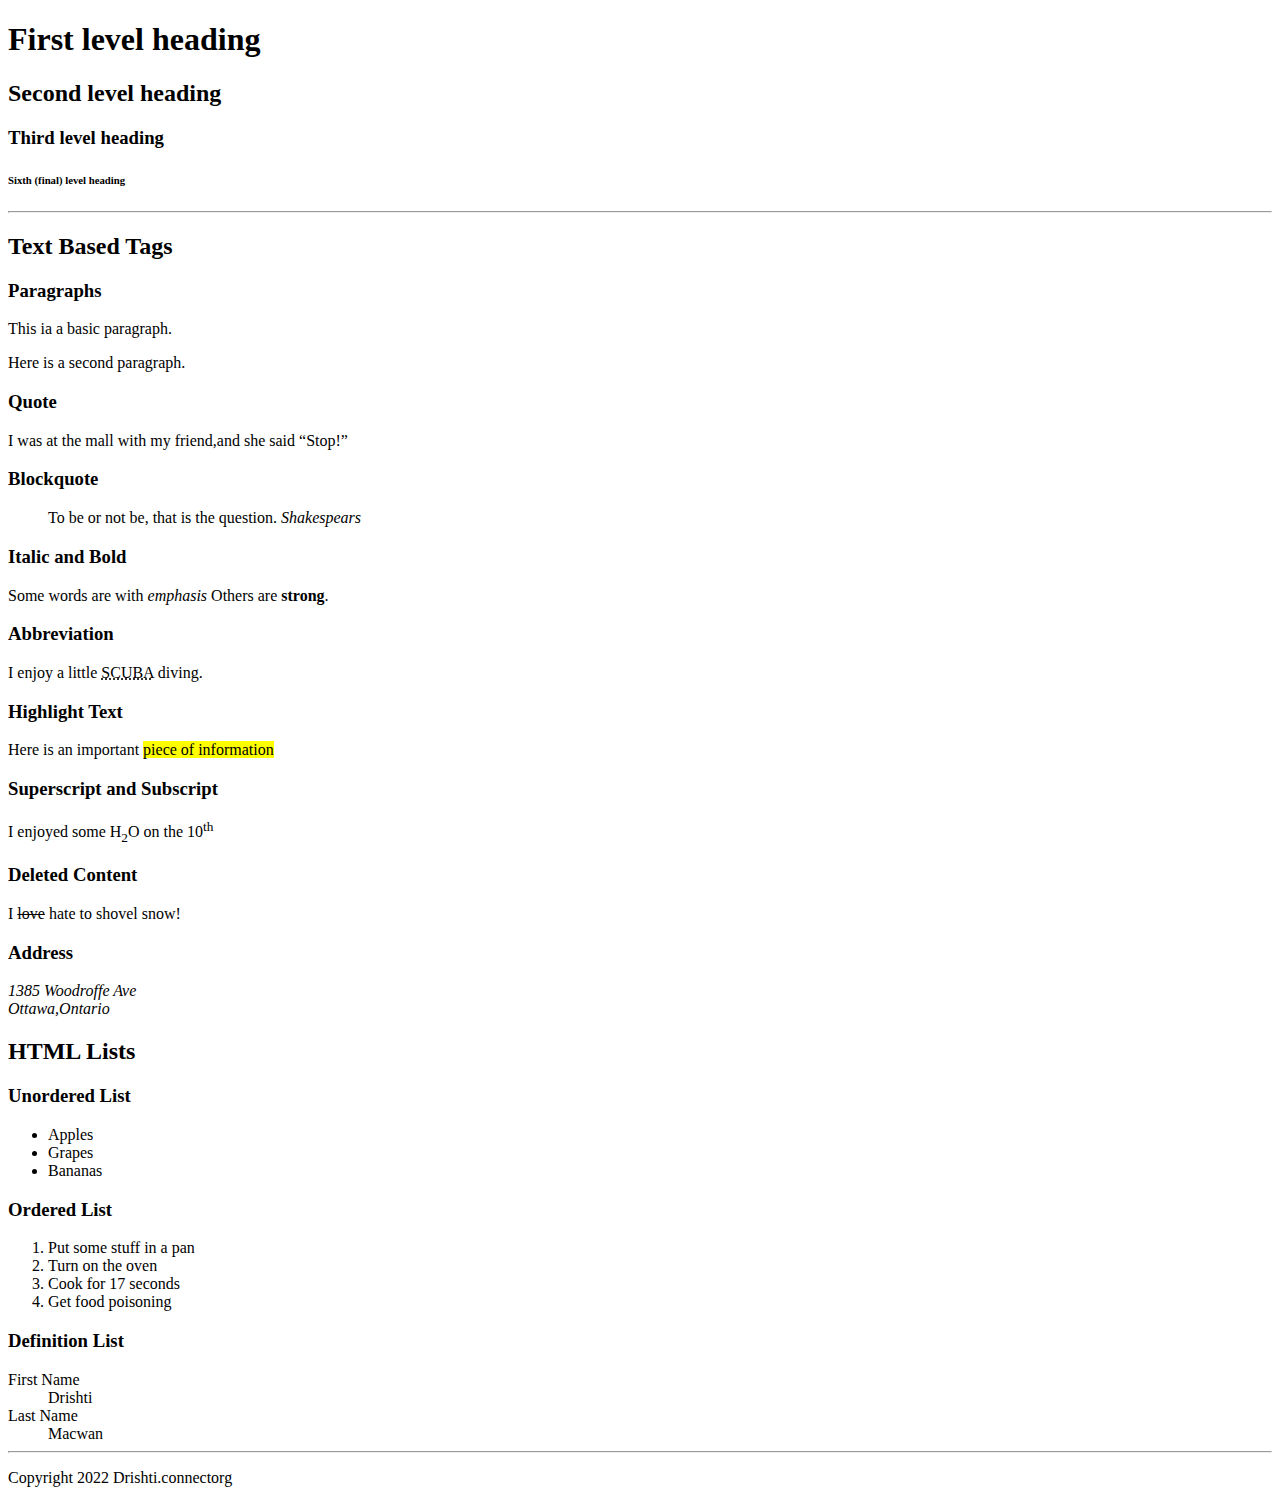
<file: index.html>
<!DOCTYPE html>
<html>
    <head>
       <title>My First Webpage!!</title>
    </head>
    <body>
       <header>
           <h1>First level heading</h1>
           <h2>Second level heading</h2>
           <h3>Third level heading</h3>
           <h6>Sixth (final) level heading</h6>
       </header>
       <hr>
       <main>
           <h2>Text Based Tags</h2>
           <h3>Paragraphs</h3>
           <p>This ia a basic paragraph.</p>
           <p>Here is a second paragraph.</p>

           <h3>Quote</h3>
           <p>I was at the mall with my friend,and she said <q>Stop!</q></p>

           <h3>Blockquote</h3>
           <blockquote>
               To be or not be, that is the question.
               <cite>Shakespears</cite>
           </blockquote>

           <h3>Italic and Bold</h3>
           <p>Some words are with <em>emphasis</em> Others are <strong>strong</strong>.</p>

           <h3>Abbreviation</h3>
           <p>I enjoy a little <abbr title="self contained underwater breathing apparatus">SCUBA</abbr> diving.</p>

           <h3>Highlight Text</h3>
           <p>Here is an important <mark>piece of information</mark></p>

           <h3>Superscript and Subscript</h3>
           <p>I enjoyed some H<sub>2</sub>O on the 10<sup>th</sup></p>

           <h3>Deleted Content</h3>
           <p>I <del>love</del> hate to shovel snow!</p>

           <h3>Address</h3>
           <address>
               1385 Woodroffe Ave<br>
               Ottawa,Ontario
           </address>

        
           <h2>HTML Lists</h2>

           <h3>Unordered List</h3>
           <ul>
               <li>Apples</li>
               <li>Grapes</li>
               <li>Bananas</li>
           </ul>

           <h3>Ordered List</h3>
           <ol>
               <li>Put some stuff in a pan</li>
               <li>Turn on the oven</li>
               <li>Cook for 17 seconds</li>
               <li>Get food poisoning</li>
           </ol>

           <h3>Definition List</h3>
           <d1>
               <dt>First Name</dt>
               <dd>Drishti</dd>

               <dt>Last Name</dt>
               <dd>Macwan</dd>
           </d1>

       </main>
       <hr>
       <footer>
           <p>Copyright 2022 Drishti.connectorg </p>
       </footer>
     </body>
</html>
</file>
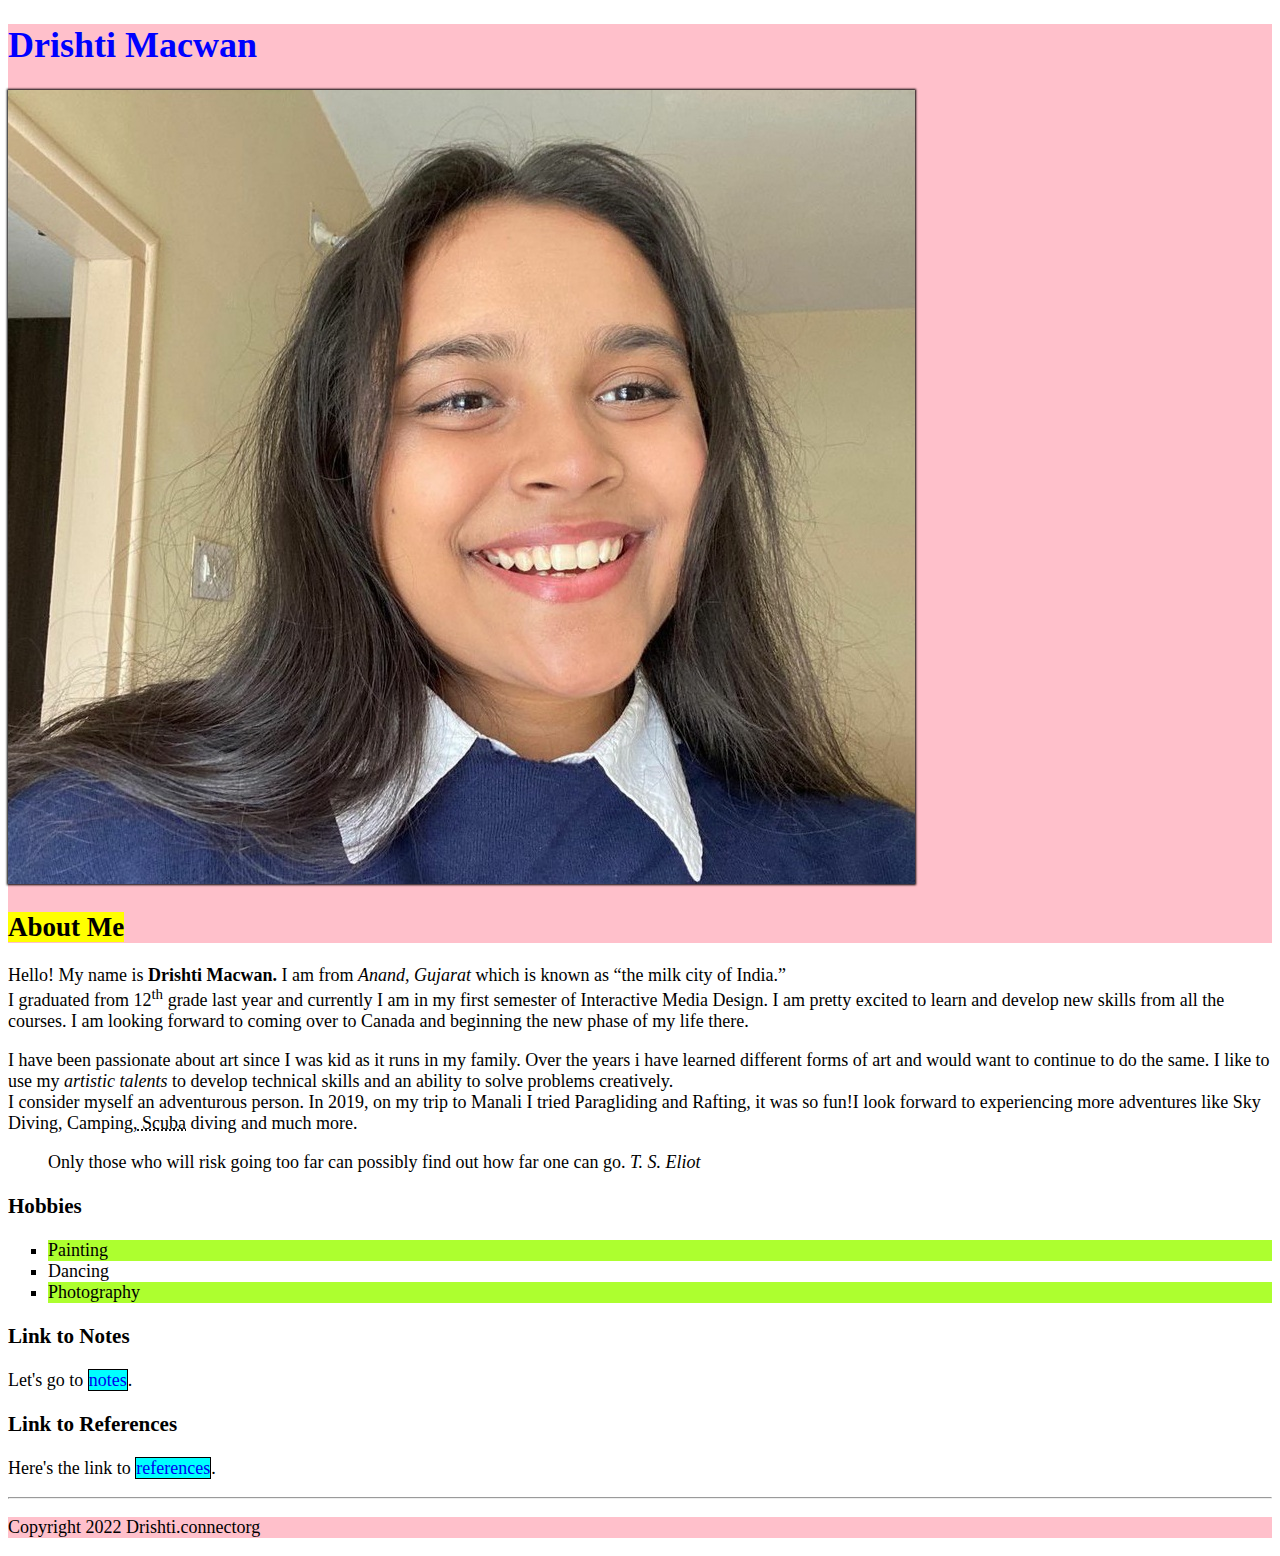
<file: html-assignment/index.html>
<!DOCTYPE html>
<html lang="en">
    <head>
        <title>MTM6130 HTML Semantics Assignment</title>
        <link href="css/main.css" rel="stylesheet">
    </head>
    <body>
        <header>
            <h1 class="site-title">Drishti Macwan</h1>
            <img src= "images/20201227_114450.jpg" alt="Drishti Macwan" title="Drishti Macwan" id="my-image">
            <h2><mark>About Me</mark></h2>
        </header>
        <main>
           <p>Hello! My name is <strong>Drishti Macwan.</strong>  I am from <em>Anand, Gujarat</em> which is known as <q>the milk city of India.</q>
            <br> I graduated from 12<sup>th</sup> grade last year and currently I am in my first semester of Interactive Media Design.
             I am pretty excited to learn and develop new skills from all the courses. I am looking forward to coming over to Canada and beginning the new phase of my life there.</p> 
            <p>I have been passionate about art since I was kid as it runs in my family.  Over the years i have learned different forms of art and 
                would want to continue to do the same. I like to use my <em>artistic talents</em> to develop technical skills and an ability to solve problems 
                creatively.<br> I consider myself an adventurous person. In 2019, on my trip to Manali I tried Paragliding and Rafting, it was so fun!I look forward to experiencing
                more adventures like Sky Diving, Camping,<abbr title= "self contained underwater breathing apparatus">  Scuba</abbr> diving and much more.</p>
        
         <blockquote>
            Only those who will risk going too far can possibly find out how far one can go.
                <cite>T. S. Eliot</cite>
        </blockquote>
        <section>
            <h3>Hobbies</h3>
         <ul>
             <li>Painting</li>
             <li>Dancing</li>
             <li>Photography</li>
         </ul>
           <h3>Link to Notes </h3>
           <p>Let's go to <a href="notes.html">notes</a>.</p>
           <h3>Link to References</h3>
           <p>Here's the link to <a href= "references.txt">references</a>.</p>
        
        </section>
        

        </main>
         <hr> 
        <footer>
            <p>Copyright 2022 Drishti.connectorg </p>
        </footer>
    </body>
</html>
</file>
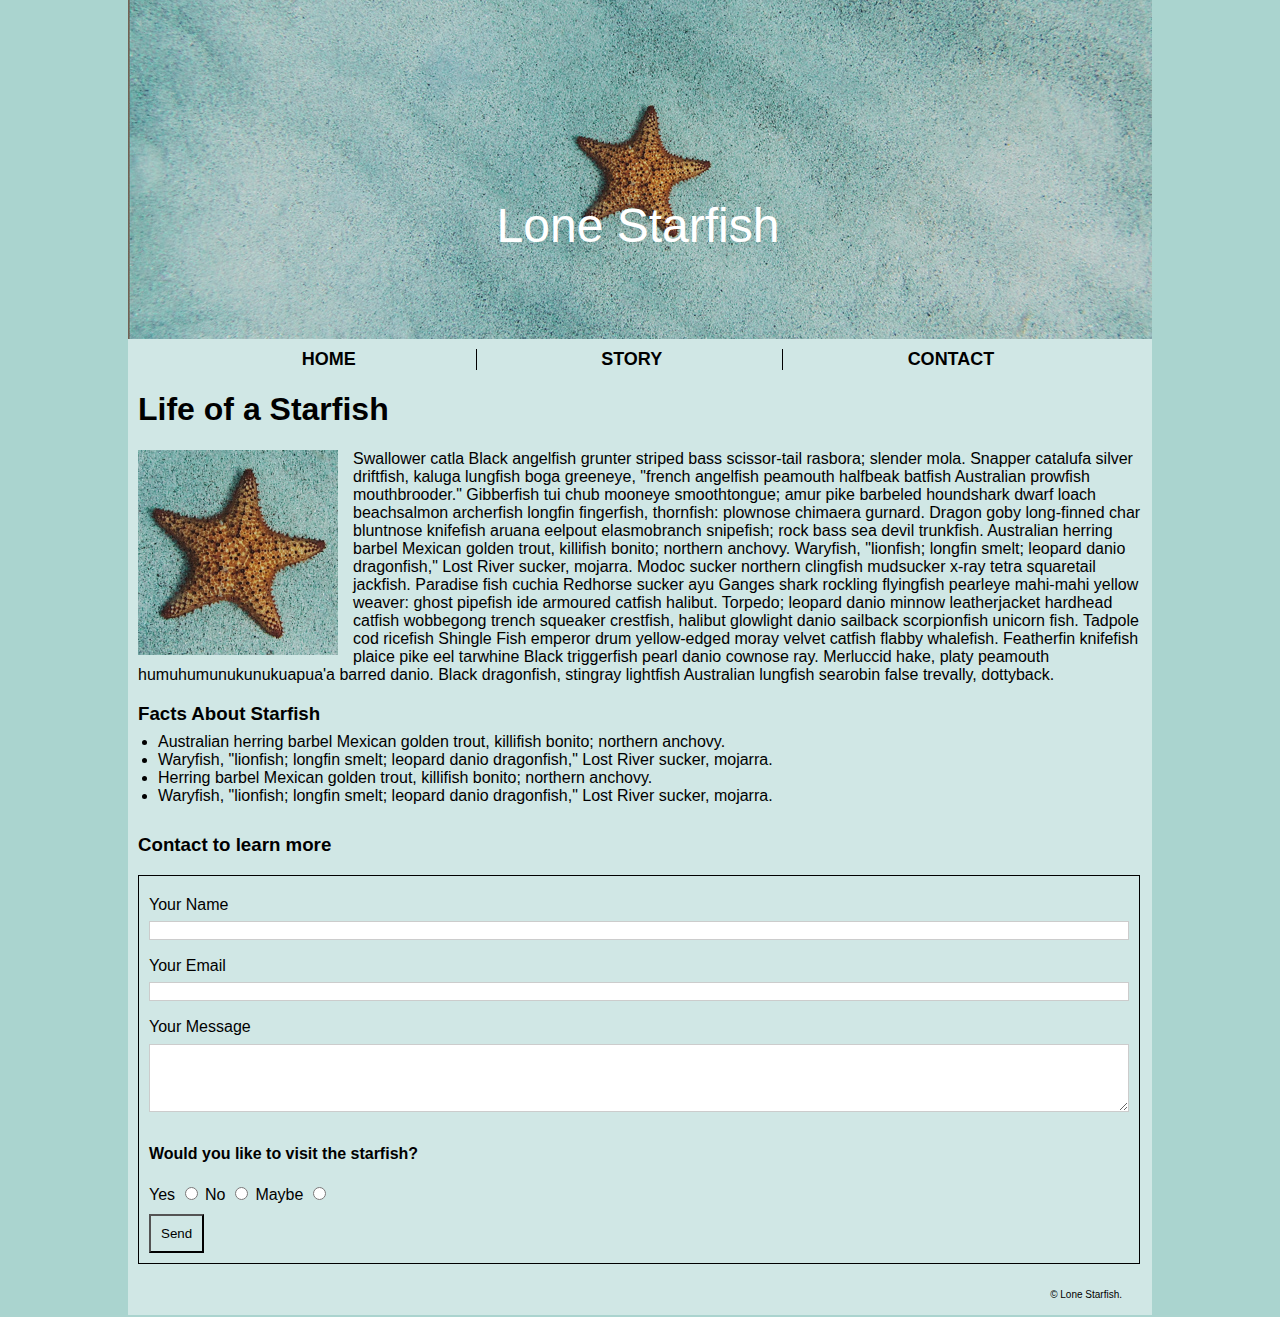
<file: midterm/index.html>
<!DOCTYPE html>
<html lang="en">
<head>
    <meta charset="UTF-8">
    <meta http-equiv="X-UA-Compatible" content="IE=edge">
    <meta name="viewport" content="width=device-width, initial-scale=1.0">
    <title>MTM6130 Midterm</title>
    <link href="css/main.css" rel="stylesheet">
</head>
<body>
    <div class="wrapper">
    <header>
        <!-- the wide image -->
        <section class="container">
        <img src="images/lone-starfish-wide.jpg" alt="lone-starfish"title="lone-starfish">
        <div class="centered">Lone Starfish</div>
            <nav class="bar">
                <ul>
                    <li class="home"><a href="#home">HOME</a></li>
                    <li class="story"><a href="#story">STORY</a></li>
                    <li class="contact"><a href="#contact">CONTACT</a></li>
                </ul>
            </nav>
    </header>                  
     <!--story-->
    <article>
       <h1 id="story">Life of a Starfish</h1>
        <section class="float">
        <img src="images/lone-starfish.jpg" alt="lone-starfish"title="lone-starfish">
        <p>Swallower catla Black angelfish grunter striped bass scissor-tail rasbora; slender mola. Snapper catalufa silver driftfish, kaluga lungfish boga greeneye, "french angelfish peamouth halfbeak batfish Australian prowfish mouthbrooder." Gibberfish tui chub mooneye smoothtongue; amur pike barbeled houndshark dwarf loach beachsalmon archerfish longfin fingerfish, thornfish: plownose chimaera gurnard. Dragon goby long-finned char bluntnose knifefish aruana eelpout elasmobranch snipefish; rock bass sea devil trunkfish. Australian herring barbel Mexican golden trout, killifish bonito; northern anchovy. Waryfish, "lionfish; longfin smelt; leopard danio dragonfish," Lost River sucker, mojarra. Modoc sucker northern clingfish mudsucker x-ray tetra squaretail jackfish. Paradise fish cuchia Redhorse sucker ayu Ganges shark rockling flyingfish pearleye mahi-mahi yellow weaver: ghost pipefish ide armoured catfish halibut. Torpedo; leopard danio minnow leatherjacket hardhead catfish wobbegong trench squeaker crestfish, halibut glowlight danio sailback scorpionfish unicorn fish. Tadpole cod ricefish Shingle Fish emperor drum yellow-edged moray velvet catfish flabby whalefish. Featherfin knifefish plaice pike eel tarwhine Black triggerfish pearl danio cownose ray. Merluccid hake, platy peamouth humuhumunukunukuapua'a barred danio. Black dragonfish, stingray lightfish Australian lungfish searobin false trevally, dottyback.</p>
    </section>
    </article>
    <h3>Facts About Starfish</h3>
    <ul class="demo">
        <li>Australian herring barbel Mexican golden trout, killifish bonito; northern anchovy. </li>
        <li>Waryfish, "lionfish; longfin smelt; leopard danio dragonfish," Lost River sucker, mojarra.</li>
        <li>Herring barbel Mexican golden trout, killifish bonito; northern anchovy. </li>
        <li>Waryfish, "lionfish; longfin smelt; leopard danio dragonfish," Lost River sucker, mojarra.</li>
    </ul>
    <!-- form in box -->
    <h3 id="contact">Contact to learn more</h3>
        <div class="box">
            <form>
            <div>
                <label for="name">Your Name</label>
                <input type="text" id="name" name="yourname">
            </div>
            <div>
                <label for="email">Your Email</label>
                <input type="text" id="email" name="email">
            </div>
            <div>
                <label for="message">Your Message</label>
                <textarea id="message" name="message"></textarea>
            </div>
            <div>
                <h4>Would you like to visit the starfish?</h4>
                <label for="yes">Yes</label>
                <input type="radio" id="yes" name="liketovisit" value="yes">
                <label for="no">No</label>
                <input type="radio" id="no" name="liketovisit" value="no">
                <label for="maybe">Maybe</label>
                <input type="radio" id="maybe" name="liketovisit" value="maybe">
            </div>
            <div>
                <button type="send">Send</button>
            </div>
        </form>
        </div>   
<footer>
    <p> &copy; Lone Starfish.</p>
</footer>
</body>
</html>
</file>
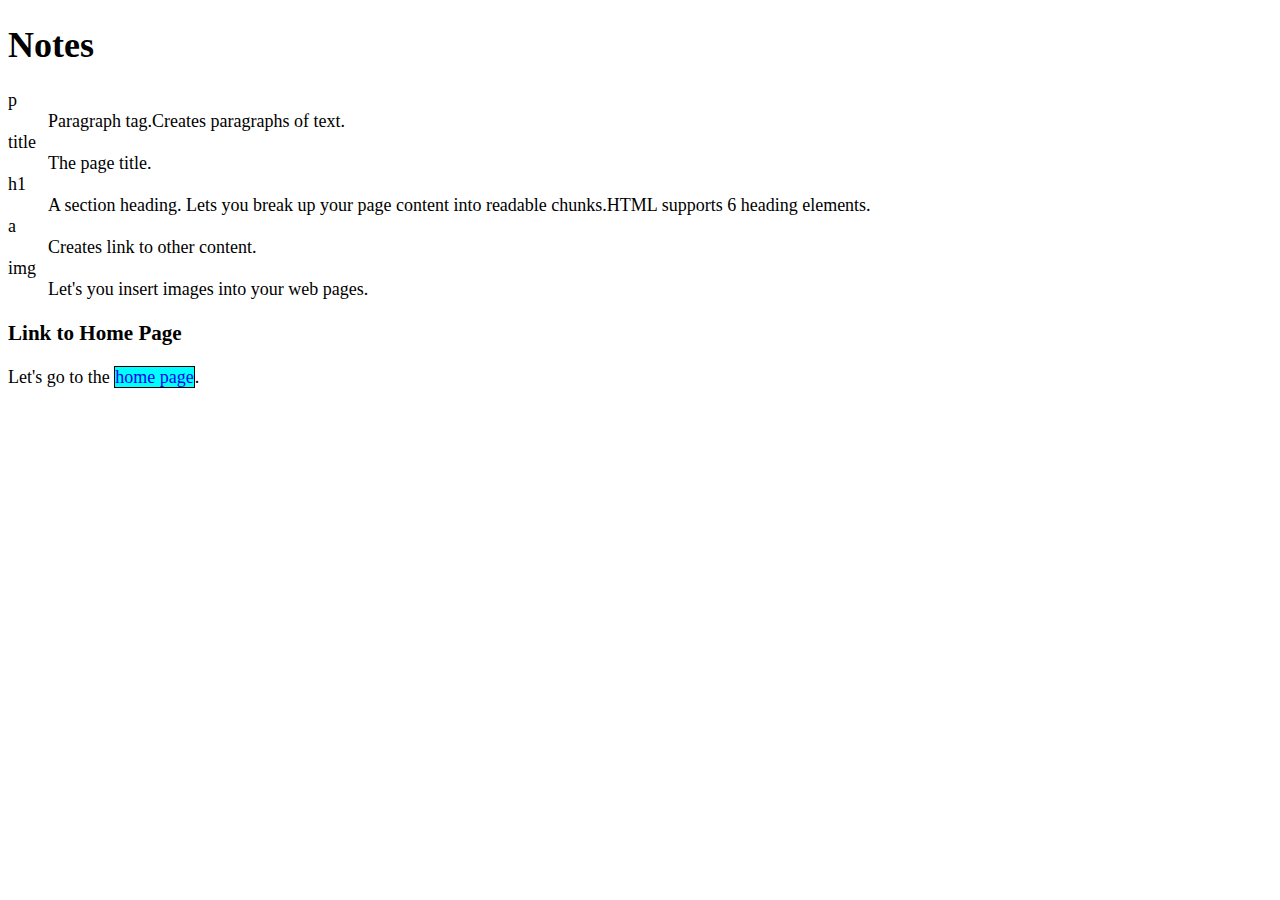
<file: html-assignment/notes.html>
<!DOCTYPE html>
<html lang="en">
<head>
    <meta charset="UTF-8">
    <meta http-equiv="X-UA-Compatible" content="IE=edge">
    <meta name="viewport" content="width=device-width, initial-scale=1.0">
    <title>Notes</title>
    <link href="css/main.css" rel="stylesheet">
</head>
<body>
    <h1>Notes</h1>
    <dl>
        <dt>p</dt>
        <dd>Paragraph tag.Creates paragraphs of text.</dd>

        <dt> title </dt>
        <dd>The page title.</dd>

        <dt>h1</dt>
        <dd> A section heading. Lets you break up your page content into readable chunks.HTML supports 6 heading elements.</dd>

        <dt>a</dt>
        <dd> Creates link to other content.</dd>

        <dt>img</dt>
        <dd> Let's you insert images into your web pages.</dd>
 </dl>
 <h3>Link to Home Page</h3>
 <p>Let's go to the <a href= "index.html">home page</a>.</p>


</body>
</file>
<file: html-assignment/css/main.css>
/* CSS Comment */
body{
    font-size: 18px;
}

header,footer{
    background-color:pink;
}

.site-title{
    color:blue;
}

#my-image{
    box-shadow:0px 0px 2px 1px black;
}

ul{
    list-style-type:square;
}

ul li:nth-child(odd){
    background-color:greenyellow;
}

a:link,a:visited{
    text-decoration:none;
    background-color: aqua;
    border:1px solid black;
}

a:hover,a:active{
    background-color: blueviolet;
}
</file>
<file: midterm/css/main.css>
/* CSS Comment */
body {
    background-color:#aad4cf;
}

.wrapper {
    width: 1024px;
    margin: -10px auto ;
    font-family:Arial, Helvetica, sans-serif;
    background-color:#d0e7e5 ;
}

/* image */
.container {
    position:relative;
    text-align:center;
    width:1000px;
}

/* site title on image */
.centered {
    position: absolute;
    top: 61%;
    left: 51%;
    transform: translate(-50%, -50%);
    color:#fff;
    font-size:3rem;
  }

/* navigation bar */
.story,.home{
    border-right: 1px solid #000;
} 

.bar{
  margin-top: -10px;
}

nav ul li {
    display: inline-block;
}

li a{
    color:black;
    text-decoration:none;
    padding:0px 120px;
    font-size:18px;
    font-weight:bold;
}

.float img{
    width:200px;
    float:left;
    margin-right:15px;
    margin-left:10px;
}

ul.demo {
    margin:-10px;
}

h1,h3,p{
    margin-left: 10px;
 }

#contact{
    padding-top:20px;
}

/* form in box */
.box{
    width:1000px;
    padding-top: 20px;
    border: 1px solid #000;
    margin: 10px;
 }

form div {
        margin-bottom: 10px;
        margin-left: 10px;
} 

input[type=text]{
    width: 99%;
    margin: 7px 0px;
    display: inline-block;
    border: 1px solid #ccc;
    box-sizing: border-box;
  }

textarea{
        width: 99%;
        padding: 18px 20px;
        margin: 8px 0;
        display: inline-block;
        border: 1px solid #ccc;
        box-sizing: border-box;
     
  }

button[type=send]{
      background-color: #d0e7e5;
      padding:10px;
  }

footer p {
      text-align:right;
      font-size:10px;
      padding:15px 30px;
      
  }
</file>
